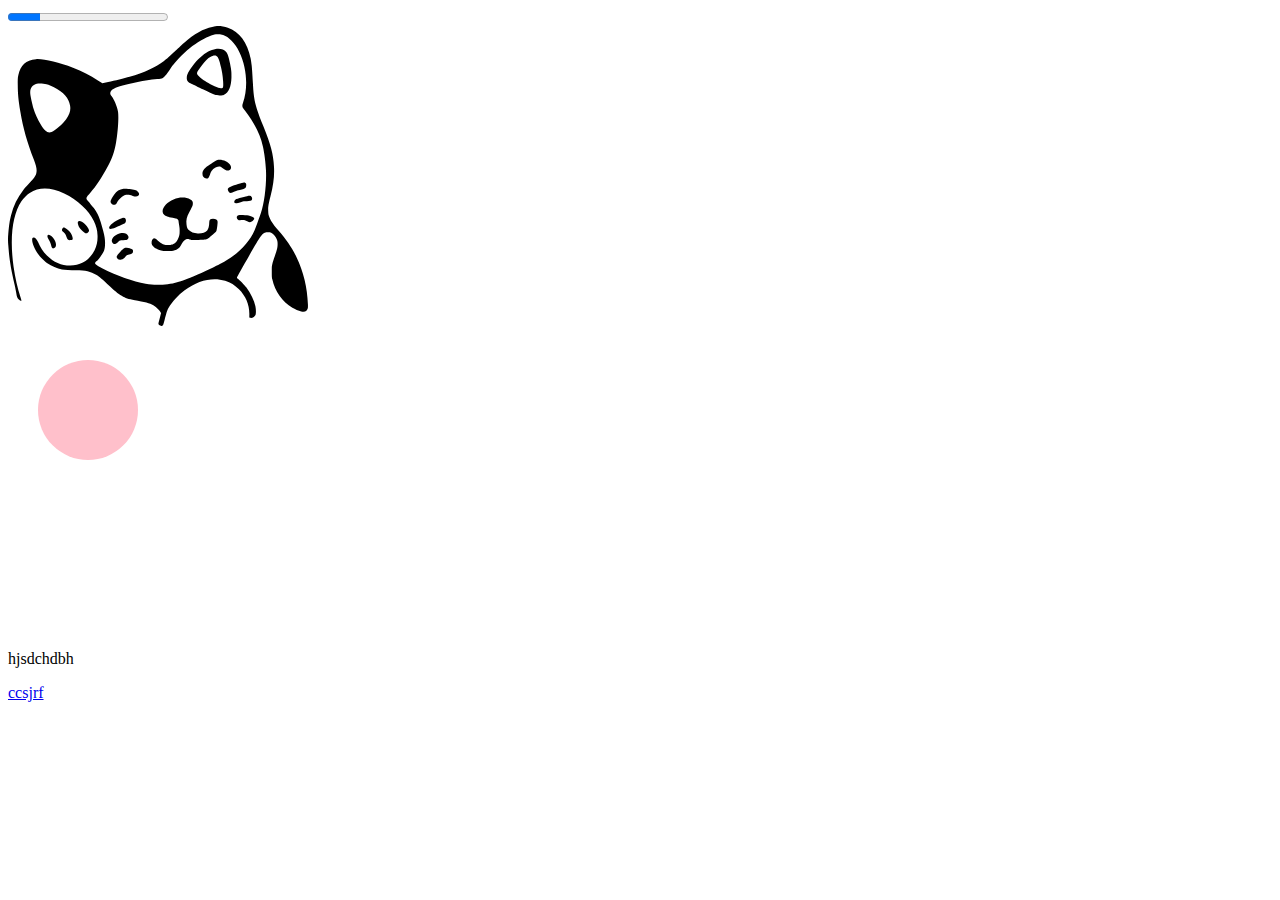
<file: index.html>
<!DOCTYPE html>
<html lang="en">
<head>
    <meta charset="UTF-8">
    <meta http-equiv="X-UA-Compatible" content="IE=edge">
    <meta name="viewport" content="width=device-width, initial-scale=1.0">
    <title>Stalker2</title>
</head>
<body>
    <div>
        <progress min="0" max="100" value="20"></progress>
    </div>
    <div>
        <img src="img/test.svg" alt="test" width="300">
    </div>
    <div>
        <svg width="300" height="300">
            <circle cx="80" cy="80" r="50" fill="pink"></circle>
        </svg>
    </div>
    <div>
        <p>hjsdchdbh</p>
    </div>
    <div>
        <a href="test.html">ccsjrf</a>
    </div>
</body>
</html>
</file>
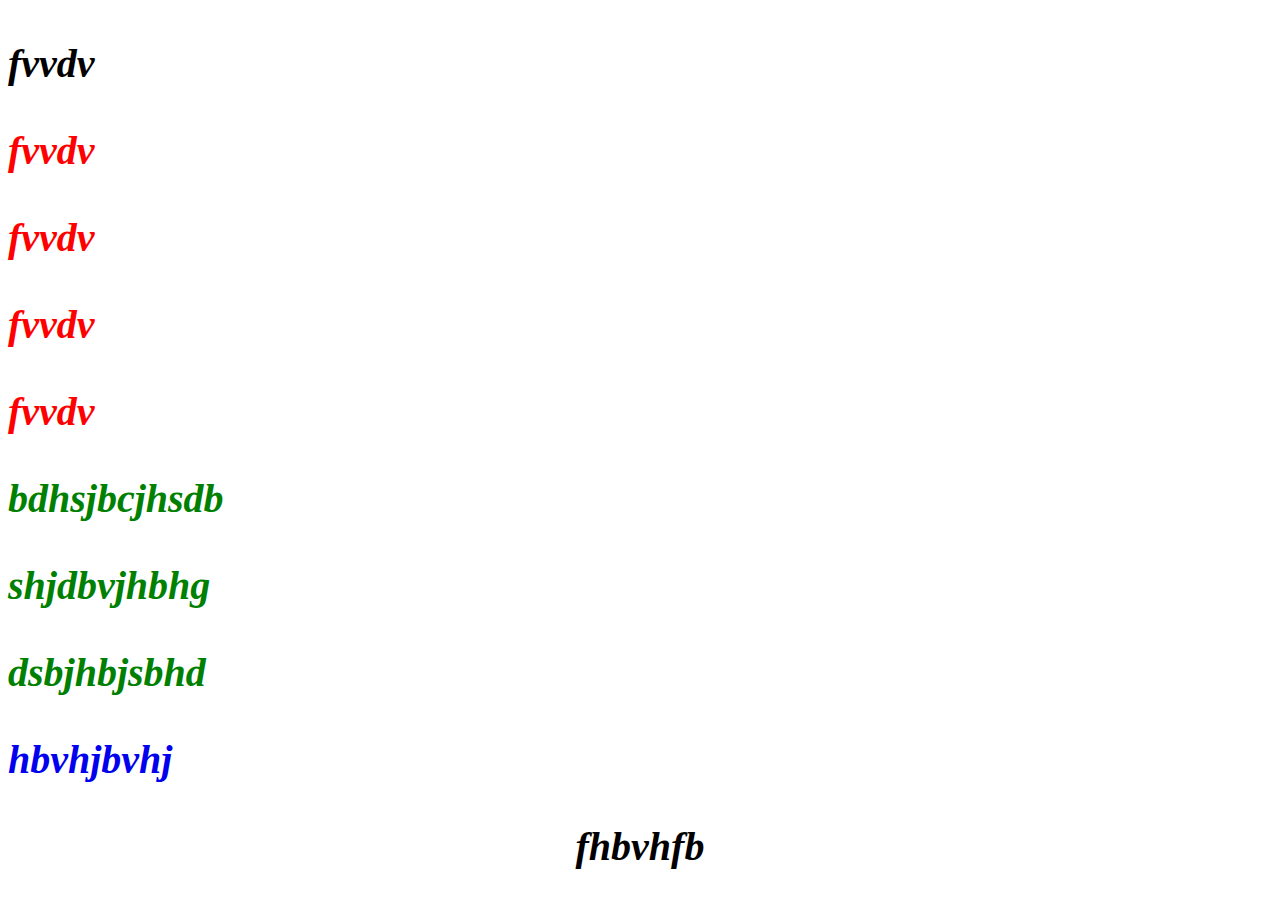
<file: test.html>
<!DOCTYPE html>
<html lang="en">
<head>
    <meta charset="UTF-8">
    <meta http-equiv="X-UA-Compatible" content="IE=edge">
    <meta name="viewport" content="width=device-width, initial-scale=1.0">
    <link rel="stylesheet" href="css/style.css">
    <title>Stalker2</title>
</head>
<body>
    <div>
        <p class="test">fvvdv</p>
    </div>
    <div>
        <p class="text">fvvdv</p>
    </div>
    <div>
        <p class="text">fvvdv</p>
    </div>
    <div>
        <p class="text">fvvdv</p>
    </div>
    <div>
        <p class="text">fvvdv</p>
    </div>

    <div class="color">
        <p>bdhsjbcjhsdb</p>
        <div>
            <p>shjdbvjhbhg</p>
            <div>
                <p>dsbjhbjsbhd</p>
            </div>
        </div>
    </div>

    <div>
        <a class="link" href="#">hbvhjbvhj</a>
    </div>

    <div>
        <p class="center">fhbvhfb</p>
    </div>
</body>
</html>
</file>
<file: css/style.css>
body {
    font-family: 'Times New Roman', Times, serif;
    font-size: 40px;
    font-style: italic;
    font-weight: 900;
    /* font-family: Arial, Helvetica, sans-serif;
    font-family: 'Courier New', Courier, monospace; */
}
.text {
    color: red;
}
.color {
    color: green
}
.link {
    text-decoration: none;
}
.center {
    text-align: center;
}
</file>
